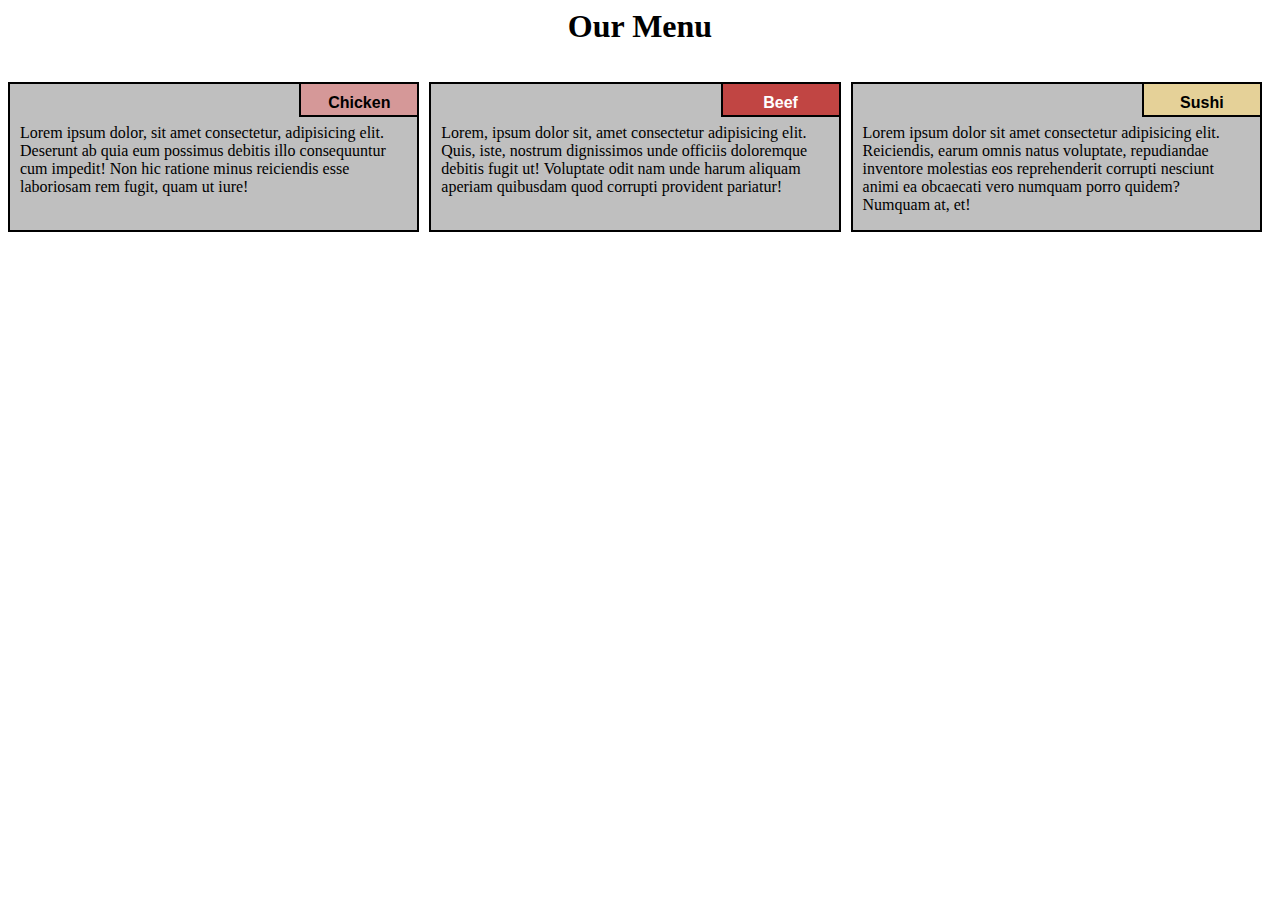
<file: module-2 assignment/index.html>
<html lang="en">
<head>
	<meta charset="UTF-8">
	<meta name="viewport" content="width=device-width, initial-scale=1.0">
	 <link rel="stylesheet" href="css/style.css">
	<title>Module-2 Assignment</title>



</head>
<body>
	<div class="row">
	<h1>Our Menu</h1>
  <div class="col-lg-4 col-md-6 col-sm-12" id="container">
    <p>Lorem ipsum dolor, sit amet consectetur, adipisicing elit. Deserunt ab quia eum possimus debitis illo consequuntur cum impedit! Non hic ratione minus reiciendis esse laboriosam rem fugit, quam ut iure!</p>
  	<p id="p1">Chicken</p>

  	</div>

  

  <div class="col-lg-4 col-md-6 col-sm-12" id="container"><p>Lorem, ipsum dolor sit, amet consectetur adipisicing elit. Quis, iste, nostrum dignissimos unde officiis doloremque debitis fugit ut! Voluptate odit nam unde harum aliquam aperiam quibusdam quod corrupti provident pariatur!</p>

  	<p id="p2">Beef</p>

  </div>

  <div class="col-lg-4 col-md-12 col-sm-12" id="container"><p>Lorem ipsum dolor sit amet consectetur adipisicing elit. Reiciendis, earum omnis natus voluptate, repudiandae inventore molestias eos reprehenderit corrupti nesciunt animi ea obcaecati vero numquam porro quidem? Numquam at, et!</p>

  	<p  id="p3">Sushi</p>

  </div>

	</div>

</body>
</html>
</file>
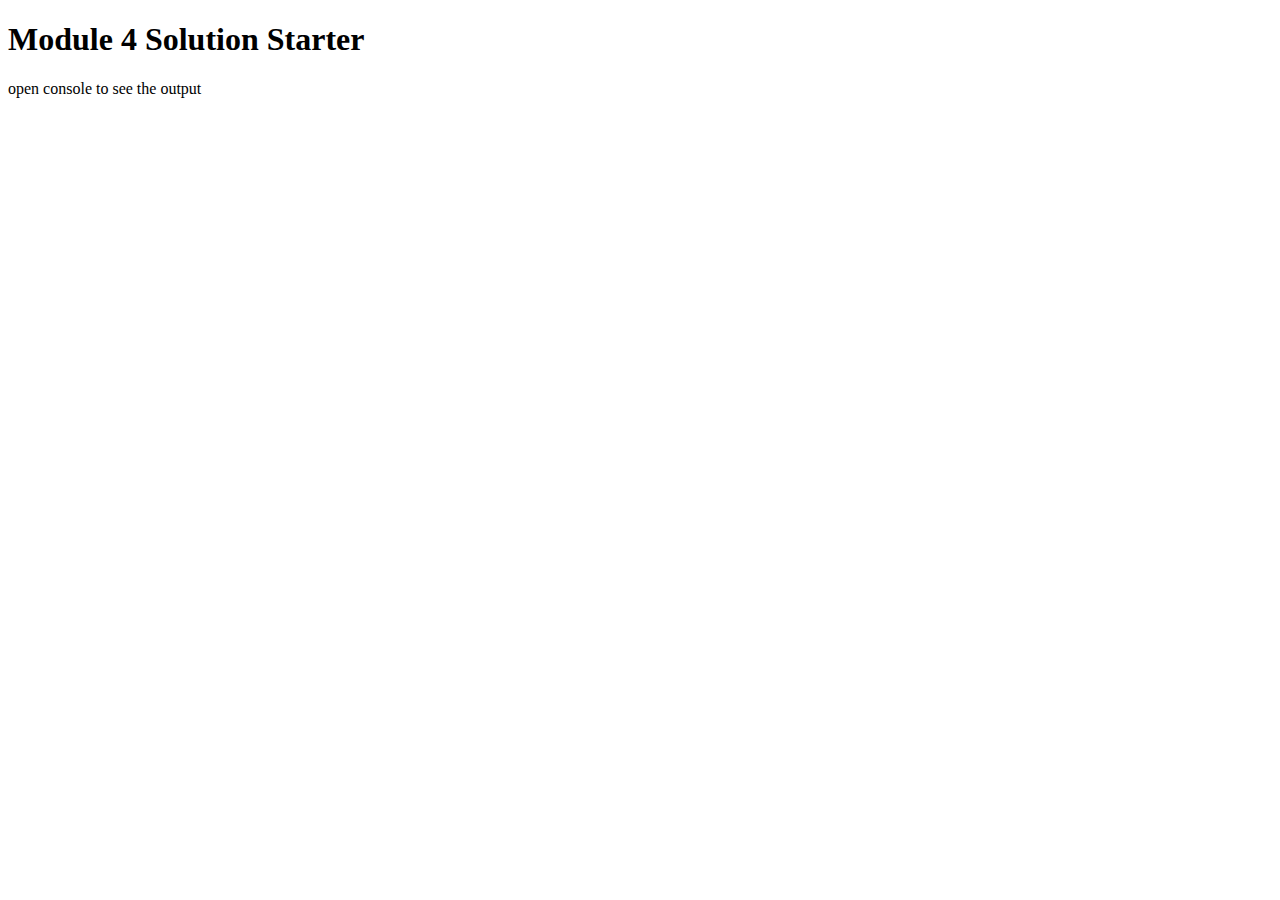
<file: module-4 assignment/index.html>
<!DOCTYPE html>
<html>
<head>
  <meta charset="utf-8">
  <title>Module 4 Solution Starter</title>
  <script src="SpeakHello.js"></script>
  <script src="SpeakGoodBye.js"></script>
  <script src="script.js"></script>
</head>
<body>
  <h1>Module 4 Solution Starter</h1>
  <p>open console to see the output</p>
</body>
</html>
</file>
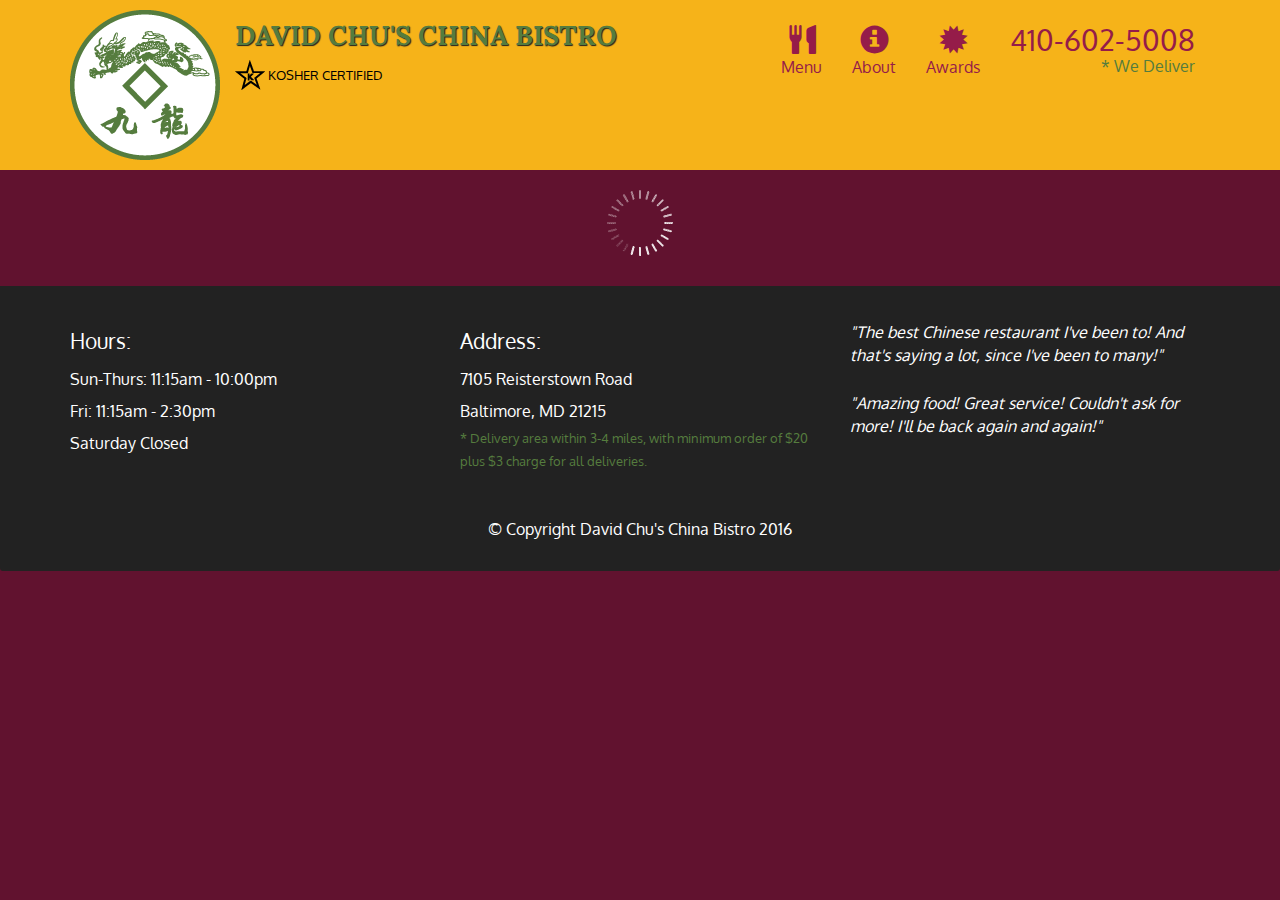
<file: module-5-assignment/index.html>
<!doctype html>
<html lang="en">
  <head>
    <meta charset="utf-8">
    <meta http-equiv="X-UA-Compatible" content="IE=edge">
    <meta name="viewport" content="width=device-width, initial-scale=1">
    <title>David Chu's China Bistro</title>
    <link rel="stylesheet" href="css/bootstrap.min.css">
    <link rel="stylesheet" href="css/styles.css">
    <link href='https://fonts.googleapis.com/css?family=Oxygen:400,300,700' rel='stylesheet' type='text/css'>
    <link href='https://fonts.googleapis.com/css?family=Lora' rel='stylesheet' type='text/css'>
  </head>
<body>
  <header>
    <nav id="header-nav" class="navbar navbar-default">
      <div class="container">
        <div class="navbar-header">
          <a href="index.html" class="pull-left visible-md visible-lg">
            <div id="logo-img" alt="Logo image"></div>
          </a>

          <div class="navbar-brand">
            <a href="index.html"><h1>David Chu's China Bistro</h1></a>
            <p>
              <img src="images/star-k-logo.png" alt="Kosher certification">
              <span>Kosher Certified</span>
            </p>
          </div>

          <button id="navbarToggle" type="button" class="navbar-toggle collapsed" data-toggle="collapse" data-target="#collapsable-nav" aria-expanded="false">
            <span class="sr-only">Toggle navigation</span>
            <span class="icon-bar"></span>
            <span class="icon-bar"></span>
            <span class="icon-bar"></span>
          </button>
        </div>
        
        <div id="collapsable-nav" class="collapse navbar-collapse">
           <ul id="nav-list" class="nav navbar-nav navbar-right">
            <li id="navHomeButton" class="visible-xs active">
              <a href="index.html">
                <span class="glyphicon glyphicon-home"></span> Home</a>
            </li>
            <li id="navMenuButton">
              <a href="#" onclick="$dc.loadMenuCategories();">
                <span class="glyphicon glyphicon-cutlery"></span><br class="hidden-xs"> Menu</a>
            </li>
            <li>
              <a href="#">
                <span class="glyphicon glyphicon-info-sign"></span><br class="hidden-xs"> About</a>
            </li>
            <li>
              <a href="#">
                <span class="glyphicon glyphicon-certificate"></span><br class="hidden-xs"> Awards</a>
            </li>
            <li id="phone" class="hidden-xs">
              <a href="tel:410-602-5008">
                <span>410-602-5008</span></a><div>* We Deliver</div>
            </li>
          </ul><!-- #nav-list -->
        </div><!-- .collapse .navbar-collapse -->
      </div><!-- .container -->
    </nav><!-- #header-nav -->
  </header>

  <div id="call-btn" class="visible-xs">
    <a class="btn" href="tel:410-602-5008">
    <span class="glyphicon glyphicon-earphone"></span>
    410-602-5008
    </a>
  </div>
  <div id="xs-deliver" class="text-center visible-xs">* We Deliver</div>

  <div id="main-content" class="container"></div>

  <footer class="panel-footer">
    <div class="container">
      <div class="row">
        <section id="hours" class="col-sm-4">
          <span>Hours:</span><br>
          Sun-Thurs: 11:15am - 10:00pm<br>
          Fri: 11:15am - 2:30pm<br>
          Saturday Closed
          <hr class="visible-xs">
        </section>
        <section id="address" class="col-sm-4">
          <span>Address:</span><br>
          7105 Reisterstown Road<br>
          Baltimore, MD 21215
          <p>* Delivery area within 3-4 miles, with minimum order of $20 plus $3 charge for all deliveries.</p>
          <hr class="visible-xs">
        </section>
        <section id="testimonials" class="col-sm-4">
          <p>"The best Chinese restaurant I've been to! And that's saying a lot, since I've been to many!"</p>
          <p>"Amazing food! Great service! Couldn't ask for more! I'll be back again and again!"</p>
        </section>
      </div>
      <div class="text-center">&copy; Copyright David Chu's China Bistro 2016</div>
    </div>
  </footer>

  <!-- jQuery (Bootstrap JS plugins depend on it) -->
  <script src="js/jquery-2.1.4.min.js"></script>
  <script src="js/bootstrap.min.js"></script>
  <script src="js/ajax-utils.js"></script>
  <script src="js/script.js"></script>
</body>
</html>
</file>
<file: module-2 assignment/css/style.css>
*{
  box-sizing: border-box;
}

h1{
  text-align: center;
}

p {
  background-color: #bfbfbf;
  border: 2px solid black;
  height: 150px;
  margin-right: 10px;
  padding: 40px 10px 5px 10px;
  overflow: hidden;
}


#container {
  position: relative;
  
}

#p1 {
  background-color: #D59898;
  position: absolute;
  top: 0;
  right: 0;
  font-weight: bold;
  height: 35px;
  width: 120px;
  padding: 10px;
  text-align: center;
  font-family: Arial, Helvetica, sans-serif;

}
#p2 {
  background-color:#C14543 ;
  color: white;
  position: absolute;
  top: 0;
  right: 0;
  font-weight: bold;
  height: 35px;
  width: 120px;
  padding: 10px;
  text-align: center;
  font-family: Arial, Helvetica, sans-serif;

}
#p3 {
 background-color: #E5D198;
  position: absolute;
  top: 0;
  right: 0;
  font-weight: bold;
  height: 35px;
  width: 120px;
  padding: 10px;
  text-align: center;
  font-family: Arial, Helvetica, sans-serif;

}


.row {
  width: 100%;

}


/********** Large devices only **********/
@media (min-width: 992px) {
  .col-lg-1, .col-lg-2, .col-lg-3, .col-lg-4, .col-lg-5, .col-lg-6, .col-lg-7, .col-lg-8, .col-lg-9, .col-lg-10, .col-lg-11, .col-lg-12 {
    float: left;
  }
  .col-lg-1 {
    width: 8.33%;
  }
  .col-lg-2 {
    width: 16.66%;
  }
  .col-lg-3 {
    width: 25%;
  }
  .col-lg-4 {
    width: 33.33%;
  
  }
  .col-lg-5 {
    width: 41.66%;
  }
  .col-lg-6 {
    width: 50%;
  }
  .col-lg-7 {
    width: 58.33%;
  }
  .col-lg-8 {
    width: 66.66%;
  }
  .col-lg-9 {
    width: 74.99%;
  }
  .col-lg-10 {
    width: 83.33%;
  }
  .col-lg-11 {
    width: 91.66%;
  }
  .col-lg-12 {
    width: 100%;
  }

  
}

/********** Medium devices only **********/
@media (min-width: 768px) and (max-width: 991px) {
  .col-md-1, .col-md-2, .col-md-3, .col-md-4, .col-md-5, .col-md-6, .col-md-7, .col-md-8, .col-md-9, .col-md-10, .col-md-11, .col-md-12 {
    float: left;
   
  }
  .col-md-1 {
    width: 8.33%;
  }
  .col-md-2 {
    width: 16.66%;
  }
  .col-md-3 {
    width: 25%;
  }
  .col-md-4 {
    width: 33.33%;
  }
  .col-md-5 {
    width: 41.66%;
  }
  .col-md-6 {
    width: 50%;
  }
  .col-md-7 {
    width: 58.33%;
  }
  .col-md-8 {
    width: 66.66%;
  }
  .col-md-9 {
    width: 74.99%;
  }
  .col-md-10 {
    width: 83.33%;
  }
  .col-md-11 {
    width: 91.66%;
  }
  .col-md-12 {
    width: 100%;
  }
}

/********** Mobile only **********/
@media (max-width: 767px) {
  .col-sm-1, .col-sm-2, .col-sm-3, .col-sm-4, .col-sm-5, .col-sm-6, .col-sm-7, .col-sm-8, .col-sm-9, .col-sm-10, .col-sm-11, .col-sm-12 {
    float: left;
  }
  .col-sm-1 {
    width: 8.33%;
  }
  .col-sm-2 {
    width: 16.66%;
  }
  .col-sm-3 {
    width: 25%;
  }
  .col-sm-4 {
    width: 33.33%;
  
  }
  .col-sm-5 {
    width: 41.66%;
  }
  .col-sm-6 {
    width: 50%;
  }
  .col-sm-7 {
    width: 58.33%;
  }
  .col-sm-8 {
    width: 66.66%;
  }
  .col-sm-9 {
    width: 74.99%;
  }
  .col-sm-10 {
    width: 83.33%;
  }
  .col-sm-11 {
    width: 91.66%;
  }
  .col-sm-12 {
    width: 100%;
  }

  
}
</file>
<file: module-5-assignment/css/styles.css>
body {
  font-size: 16px;
  color: #fff;
  background-color: #61122f;
  font-family: 'Oxygen', sans-serif;
}

/** HEADER **/
#header-nav {
  background-color: #f6b319;
  border-radius: 0;
  border: 0;
}

#logo-img {
  background: url('../images/restaurant-logo_large.png') no-repeat;
  width: 150px;
  height: 150px;
  margin: 10px 15px 10px 0;
}

.navbar-brand {
  padding-top: 25px;
}
.navbar-brand h1 { /* Restaurant name */
  font-family: 'Lora', serif;
  color: #557c3e;
  font-size: 1.5em;
  text-transform: uppercase;
  font-weight: bold;
  text-shadow: 1px 1px 1px #222;
  margin-top: 0;
  margin-bottom: 0;
  line-height: .75;
}
.navbar-brand a:hover, .navbar-brand a:focus {
  text-decoration: none;
}
.navbar-brand p { /* Kosher cert */
  color: #000;
  text-transform: uppercase;
  font-size: .7em;
  margin-top: 15px;
}
.navbar-brand p span { /* Star-K */
  vertical-align: middle;
}

#nav-list {
  margin-top: 10px;
}
#nav-list a {
  color: #951C49;
  text-align: center;
}
#nav-list a:hover {
  background: #E7E7E7;
}
#nav-list a span {
  font-size: 1.8em;
}

#phone {
  margin-top: 5px;
}
#phone a { /* Phone number */
  text-align: right;
  padding-bottom: 0;
}
#phone div { /* We Deliver */
  color: #557c3e;
  text-align: right;
  padding-right: 15px;
}

.navbar-header button.navbar-toggle, .navbar-header .icon-bar {
  border: 1px solid #61122f;
}
.navbar-header button.navbar-toggle {
  clear: both;
  margin-top: -30px;
}
/* END HEADER */

/* FOOTER */
.panel-footer {
  margin-top: 30px;
  padding-top: 35px;
  padding-bottom: 30px;
  background-color: #222;
  border-top: 0;
}
.panel-footer div.row {
  margin-bottom: 35px;
}
#hours, #address {
  line-height: 2;
}
#hours > span, #address > span {
  font-size: 1.3em;
}
#address p {
  color: #557c3e;
  font-size: .8em;
  line-height: 1.8;
}
#testimonials {
  font-style: italic;
}
#testimonials p:nth-child(2) {
  margin-top: 25px;
}
/* END FOOTER */



/* HOME PAGE */
.container .jumbotron {
  box-shadow: 0 0 50px #3F0C1F;
  border: 2px solid #3F0C1F;
}

#menu-tile, #specials-tile, #map-tile {
  height: 250px;
  width: 100%;
  margin-bottom: 15px;
  position: relative;
  border: 2px solid #3F0C1F;
  overflow: hidden;
}
#menu-tile:hover, #specials-tile:hover, #map-tile:hover {
  box-shadow: 0 1px 5px 1px #cccccc;
}
#menu-tile {
  background: url('../images/menu-tile.jpg') no-repeat;
  background-position: center;
}
#specials-tile {
  background: url('../images/specials-tile.jpg') no-repeat;
  background-position: center;
}
#menu-tile span, #specials-tile span, #map-tile span {
  position: absolute;
  bottom: 0;
  right: 0;
  width: 100%;
  text-align: center;
  font-size: 1.6em;
  text-transform: uppercase;
  background-color: #000;
  color: #fff;
  opacity: .8;
}
/* END HOME PAGE */

/* MENU CATEGORIES PAGE */
.category-tile { 
  position: relative;
  border: 2px solid #3F0C1F;
  overflow: hidden;
  width: 200px;
  height: 200px;
  margin: 0 auto 15px;
}
.category-tile span {
  position: absolute;
  bottom: 0;
  right: 0;
  width: 100%;
  text-align: center;
  font-size: 1.2em;
  text-transform: uppercase;
  background-color: #000;
  color: #fff;
  opacity: .8;
}
.category-tile:hover {
  box-shadow: 0 1px 5px 1px #cccccc;
}

#menu-categories-title + div {
  margin-bottom: 50px;
}
/* END MENU CATEGORIES PAGE */

/* SINGLE CATEGORY PAGE */
.menu-item-tile {
  margin-bottom: 25px;
}
.menu-item-tile hr {
  width: 80%;
}
.menu-item-tile .menu-item-price {
  font-size: 1.1em;
  text-align: right;
  margin-top: -15px;
  margin-right: -15px;
}
.menu-item-tile .menu-item-price span {
  font-size: .6em;
}
.menu-item-photo {
  position: relative;
  border: 2px solid #3F0C1F; 
  overflow: hidden;
  padding: 0;
  margin-right: -15px;
  margin-left: auto;
  margin-bottom: 20px;
  max-width: 250px;
}
.menu-item-photo div {
  position: absolute;
  bottom: 0;
  right: 0;
  width: 80px;
  background-color: #557c3e;
  text-align: center;
}
.menu-item-description {
  padding-right: 30px;
}
h3.menu-item-title {
  margin: 0 0 10px;
}
.menu-item-details {
  font-size: .9em;
  font-style: italic;
}
/* END SINGLE CATEGORY PAGE */


/********** Large devices only **********/
@media (min-width: 1200px) {
  .container .jumbotron {
    background: url('../images/jumbotron_1200.jpg') no-repeat;
    height: 675px;
  }
}

/********** Medium devices only **********/
@media (min-width: 992px) and (max-width: 1199px) {
  /* Header */
  #logo-img {
    background: url('../images/restaurant-logo_medium.png') no-repeat;
    width: 100px;
    height: 100px;
    margin: 5px 5px 5px 0;
  }
  /* End Header */

  /* Home Page */
  .container .jumbotron {
    background: url('../images/jumbotron_992.jpg') no-repeat;
    height: 558px;
  }
  /* End Home Page */
}

/********** Small devices only **********/
@media (min-width: 768px) and (max-width: 991px) {
  /* Home Page */
  .container .jumbotron {
    background: url('../images/jumbotron_768.jpg') no-repeat;
    height: 432px;
  }
  /* End Home Page */
}

/********** Extra small devices only **********/
@media (max-width: 767px) {
  /* Header */
  .navbar-brand {
    padding-top: 10px;
    height: 80px;
  }
  .navbar-brand h1 { /* Restaurant name */
    padding-top: 10px;
    font-size: 5vw; /* 1vw = 1% of viewport width */
  }
  .navbar-brand p { /* Kosher cert */
    font-size: .6em;
    margin-top: 12px;
  }
  .navbar-brand p img { /* Star-K */
    height: 20px;
  }

  #collapsable-nav a { /* Collapsed nav menu text */
    font-size: 1.2em;
  }
  #collapsable-nav a span { /* Collapsed nav menu glyph */
    font-size: 1em;
    margin-right: 5px;
  }

  #call-btn > a {
    font-size: 1.5em;
    display: block;
    margin: 0 20px;
    padding: 10px;
    border: 2px solid #fff;
    background-color: #f6b319;
    color: #951c49;
  }
  #xs-deliver {
    margin-top: 5px;
    font-size: .7em;
    letter-spacing: .1em;
    text-transform: uppercase;
  }
  /* End Header */

  /* Footer */
  .panel-footer section {
    margin-bottom: 30px;
    text-align: center;
  }
  .panel-footer section:nth-child(3) {
    margin-bottom: 0; /* margin already exists on the whole row */
  }
  .panel-footer section hr {
    width: 50%;
  }
  /* End Footer */

  /* Home Page */
  .container .jumbotron {
    margin-top: 30px;
    padding: 0;
  }
  #menu-tile, #specials-tile {
    width: 360px;
    margin: 0 auto 15px;
  }

  .menu-item-photo {
    margin-right: auto;
  }
  .menu-item-tile .menu-item-price {
    text-align: center;
  }
  .menu-item-description {
    text-align: center;;
  }
}


/********** Super extra small devices Only :-) (e.g., iPhone 4) **********/
@media (max-width: 479px) {
  /* Header */
  .navbar-brand h1 { /* Restaurant name */
    padding-top: 5px;
    font-size: 6vw;
  }
  /* End Header */
  
  /* Home page */
  #menu-tile, #specials-tile {
    width: 280px;
    margin: 0 auto 15px;
  }

  .col-xxs-12 {
    position: relative;
    min-height: 1px;
    padding-right: 15px;
    padding-left: 15px;
    float: left;
    width: 100%;
  }
}
</file>
